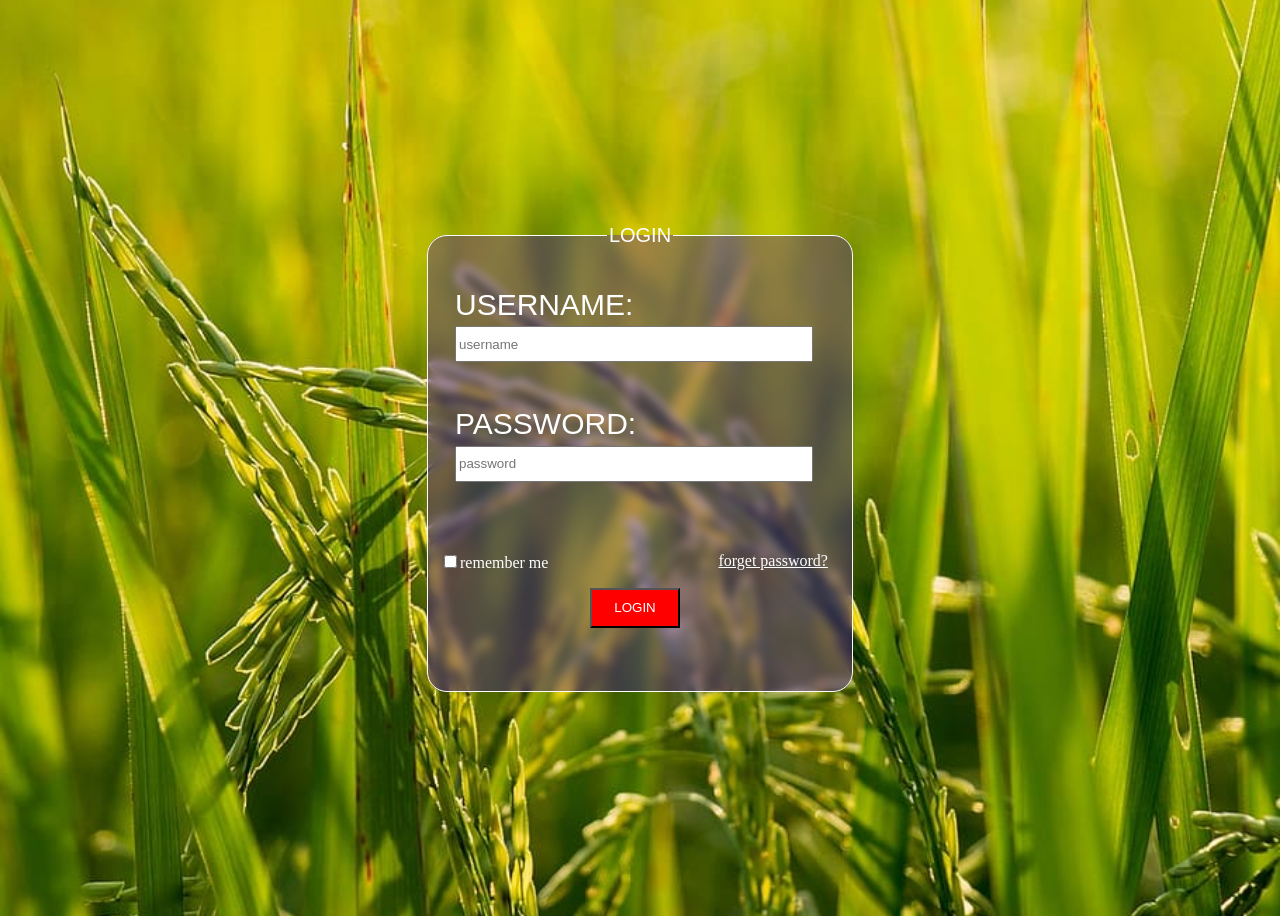
<file: index.html>
<!DOCTYPE html>
<html lang="en">

<head>
  <meta charset="UTF-8">
  <meta name="viewport" content="width=device-width, initial-scale=1.0">
  <title>Document</title>
  <link rel="stylesheet" href="login.css">
   
</head>  

<body>
  <div class="ft">
    <fieldset>
      <legend>LOGIN</legend>
      <form action="login" autocomplete="off">
        <div id="wusername"><label for="username">USERNAME:</label>
          <input type="text" id="username" placeholder="username">
        </div>
      
      <div id="wpassword"><label for="PASSWORD">PASSWORD:</label>
      <input type="password" id="PASSWORD" placeholder="password">
      </div>
      <div id="bottom">
      <div id="checkbox"><input type="checkbox"><label>remember me</label></div><a href="#">forget password?</a>


      </div>
      <p id="error"></p>
      </form>
      <button onclick="login()" id="loginbuttion">LOGIN</button>


    </fieldset>
  </div>
<script src="hi.js" defer></script>
</body>

</html>
</file>
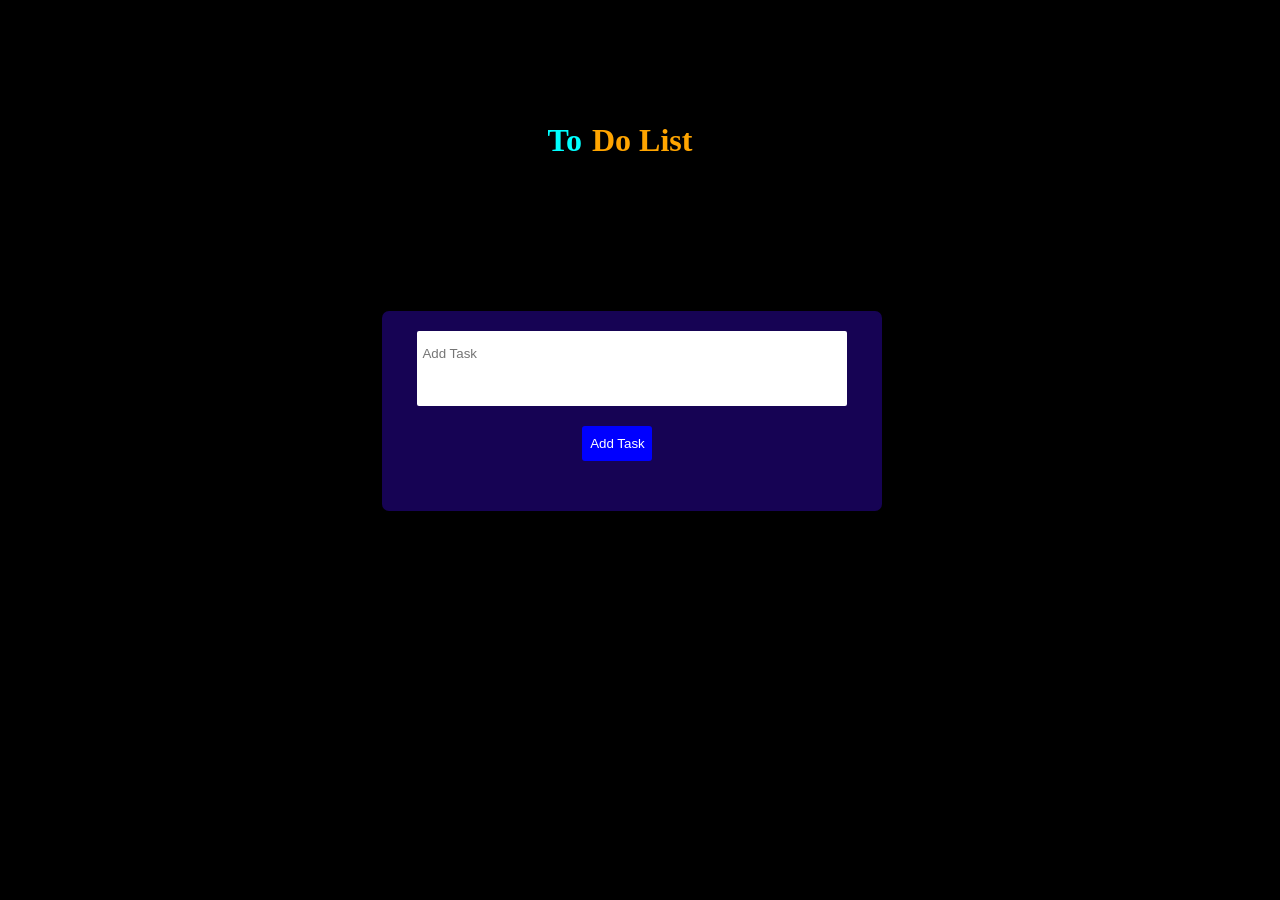
<file: todolist.html>
<!DOCTYPE html>
<html lang="en">
<head>
    <meta charset="UTF-8">
    <meta name="viewport" content="width=device-width, initial-scale=1.0">
    <title>Document</title>
    <link rel="stylesheet" href="td.css">
    <script src="td.js" defer></script>
</head>
<body>
    <h1>To<span>Do List</span></h1>
    <div class="container">
       <input type="text" id="text" placeholder="Add Task"> 
       <button id="hi">Add Task</button>
       <div class="items">
        <ul id="tt">
          
        </ul>
    </div>
    </div>
    
</body>
</html>
</file>
<file: login.css>
body{
     background-image:url(ex.jpeg.jpg) ;
    background-repeat: no-repeat;
    background-attachment: fixed;
    background-size: cover;
    background-position: center center;
            
}
       
fieldset{
    background-color: rgba(72, 18, 173, 0.367);
    backdrop-filter: blur(5px);
    height: 450px;
    width: 400px;
    border-radius: 20px;
    border:1px solid white;
  }
.ft{
    display:flex;
    justify-content: center;
    align-items: center;
    height: 100vh;
}
div legend{
    text-align: center;
    font-family:'Trebuchet MS', 'Lucida Sans Unicode', 'Lucida Grande', 'Lucida Sans', Arial, sans-serif;
    font-size: 20px;
    color: white;
}   
#username{
    height: 30px;
    width: 350px;
}
#wusername{
    color: white;
    font-family: 'Franklin Gothic Medium', 'Arial Narrow', Arial, sans-serif;
    font-size: 30px;
    margin-top: 35px;
    margin-left: 15px;
    
}
#PASSWORD{
    height: 30px;
    width: 350px;
}
#wpassword{
     color: white;
    font-family: 'Franklin Gothic Medium', 'Arial Narrow', Arial, sans-serif;
    font-size: 30px;
    margin-top: 45px;
    margin-left: 15px;
    
}
label{
    color: white;
}
#bottom{
    margin-top: 70px;
    display:flex;
    gap:170px;

}
a{
    color: white;
}
#loginbuttion{
    margin-left: 150px;
    /* margin-top: 50px; */
    height: 40px;
    width: 90px;
    background-color:red;
    color: white;
    transition: 0.2s;

}
#loginbuttion:hover{
    cursor: pointer;
    background-color:blue;
    transform: scale(1.1);

}
#error{
    color: red;
}
</file>
<file: td.css>
*{
    margin: 0%;
    padding: 0%;
}

body{
    background-color: black;
    display: flex;
    height: 100vh;
    justify-content: center;
    align-items: center;
    
}
.container{
    min-height: 200px;
    width: 500px;
    background-color: rgba(30, 4, 110, 0.766);
    border-radius: 7px;
    position: relative;
    right: 80px;
    bottom:39px;
    
}
#text{
    height: 75px;
    width: 430px;
    margin-left: 35px;
    margin-top:20px;
    border-radius: 2px;
    border: none;
}
#text::placeholder{
    position: relative;
    bottom: 15px;
    left: 5px;
}
h1{
    color: aqua;
    position: relative;
    bottom: 310px;
    left: 230px;

}
span{
    color: orange;
    margin-left: 10px;
}
#hi{
    background-color: blue;
    color: white;
    height: 35px;
    width: 70px;
    border-radius: 3px;
    border: none;
    position: relative;
    left: 200px;
    top:20px;
    transition: 0.3s ease;
    }
button:hover{
    transform: scale(1.1);
}
li{
    color: white;
   margin-left: 30px;
    margin-bottom: 23px;
    font-size: 22px;
}
ul{
    margin-top: 39px;
}
.wrong{
    background-color: rgba(30, 4, 110, 0.766);
    border: none;
    margin-left: 10px;
}
.tick{
    background-color:  rgba(30, 4, 110, 0.766);
    border: none;
    margin-left: 10px;


}
.ticked{
    text-decoration: line-through;
    color:gray;

}
</file>
